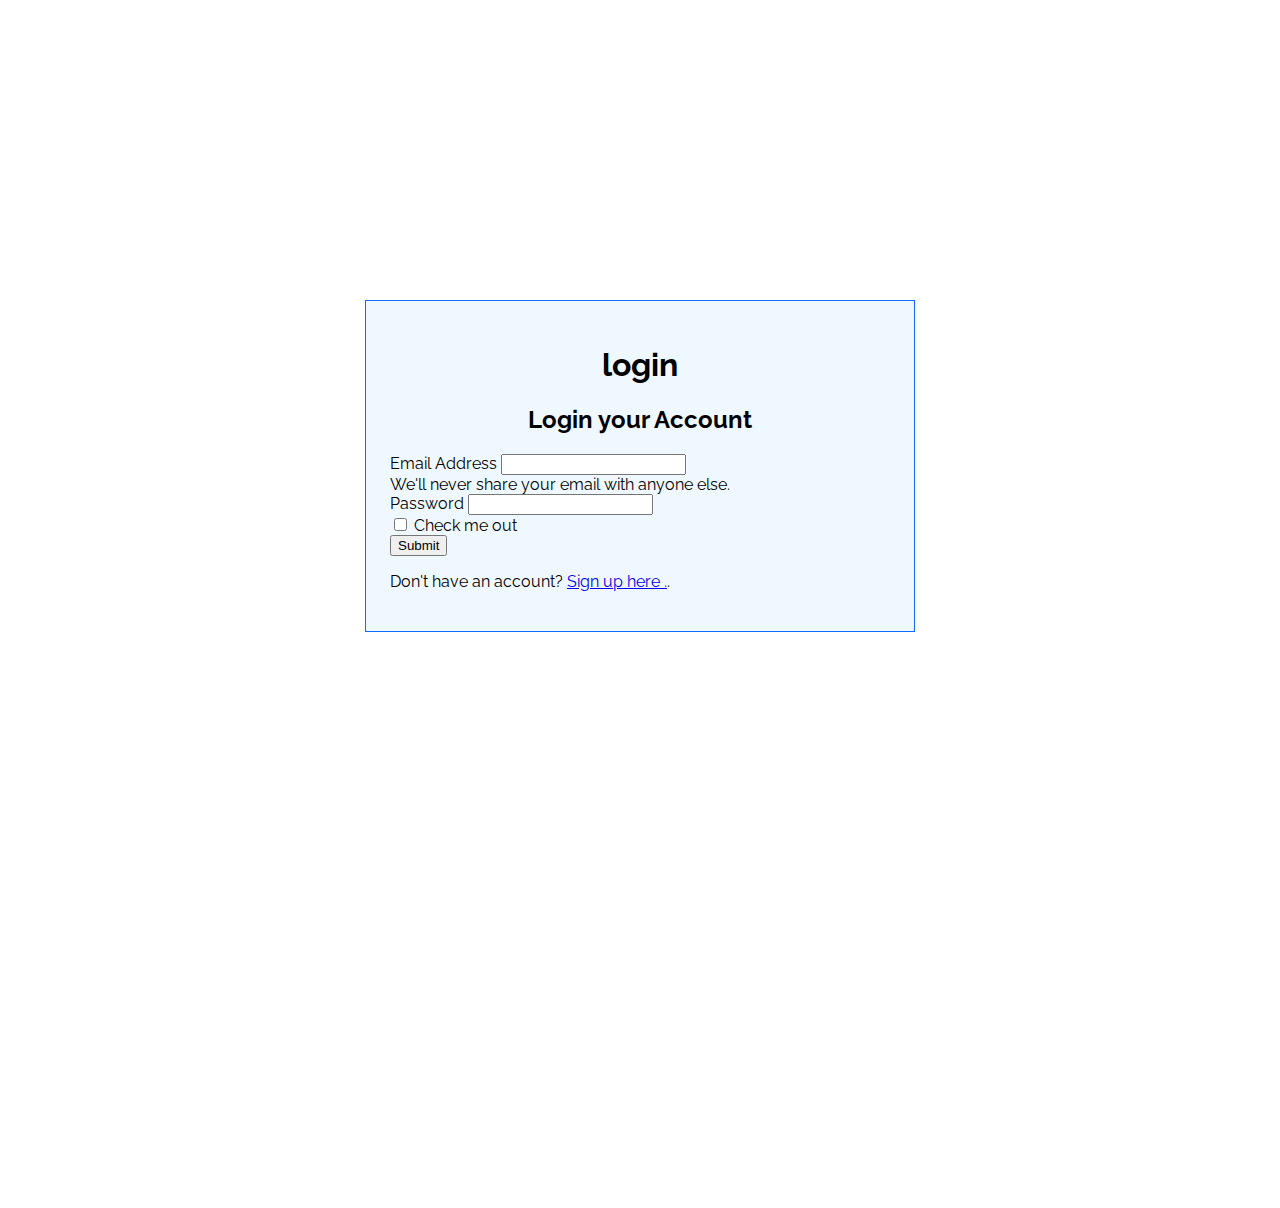
<file: index.html>
<!doctype html>
<html lang="en">
  <head>
    <meta charset="utf-8">
    <meta name="viewport" content="width=device-width, initial-scale=1">
    <title>Login Form</title>
    <link href="https://cdn.jsdelivr.net/npm/bootstrap@5.2.3/dist/css/bootstrap.min.css" rel="stylesheet" integrity="sha384-rbsA2VBKQhggwzxH7pPCaAqO46MgnOM80zW1RWuH61DGLwZJEdK2Kadq2F9CUG65" crossorigin="anonymous">
  <link rel="stylesheet" type="text/css" href="style.css">
  <link rel="preconnect" href="https://fonts.googleapis.com">
<link rel="preconnect" href="https://fonts.gstatic.com" crossorigin>
<link href="https://fonts.googleapis.com/css2?family=Raleway:ital,wght@0,100..900;1,100..900&display=swap" rel="stylesheet">
<style> 


body{
    font-family: "Raleway", serif;
    background-image:url("https://static.vecteezy.com/system/resources/previews/015/649/139/non_2x/abstract-fingerprint-scanning-encryption-to-login-cyber-security-icons-on-blue-background-modern-futuristic-vector.jpg")!important;
    background-size: cover;
    background-repeat:no-repeat ;
    
}   
form{
background-color: aliceblue;

}
</style>

</head>
  <body>
    <div class="container">
      <div class="content">
        <form style="width: 500px; margin:auto; border:1px solid #0d6efd; padding:1.5rem; margin-top:2rem;"
        class="rounded-3">
        <h1 style="text-align: center;"> login</h1>
        <h2 style="text-align: center;"> Login your Account</h2>
        <div class="mb-3">
            <label for="exampleInputEmail1" class="form-label">Email Address</label>
            <input type="email" class="form-control" id="exampleInputEmail1" aria-describedby="emailHelp">
            <div id="emailHelp" class="form-text">We'll never share your email with anyone else.</div>
        </div>
            <div class="form-group">
              <label for="exampleInputPassword1">Password</label>
              <input type="password" class="form-control" id="exampleInputPassword1">
            </div>
            <div class="form-group form-check">
              <input type="checkbox" class="form-check-input" id="exampleCheck1">
              <label class="form-check-label" for="exampleCheck1">Check me out</label>
            </div>
            <button type="submit" class="btn btn-primary">Submit</button>
                <p class="">Don't have an account?  <a href="./Signup.html">Sign up here .</a>.</p>
          </form></div>
        
        </div>
    
  </body>
</html>
</file>
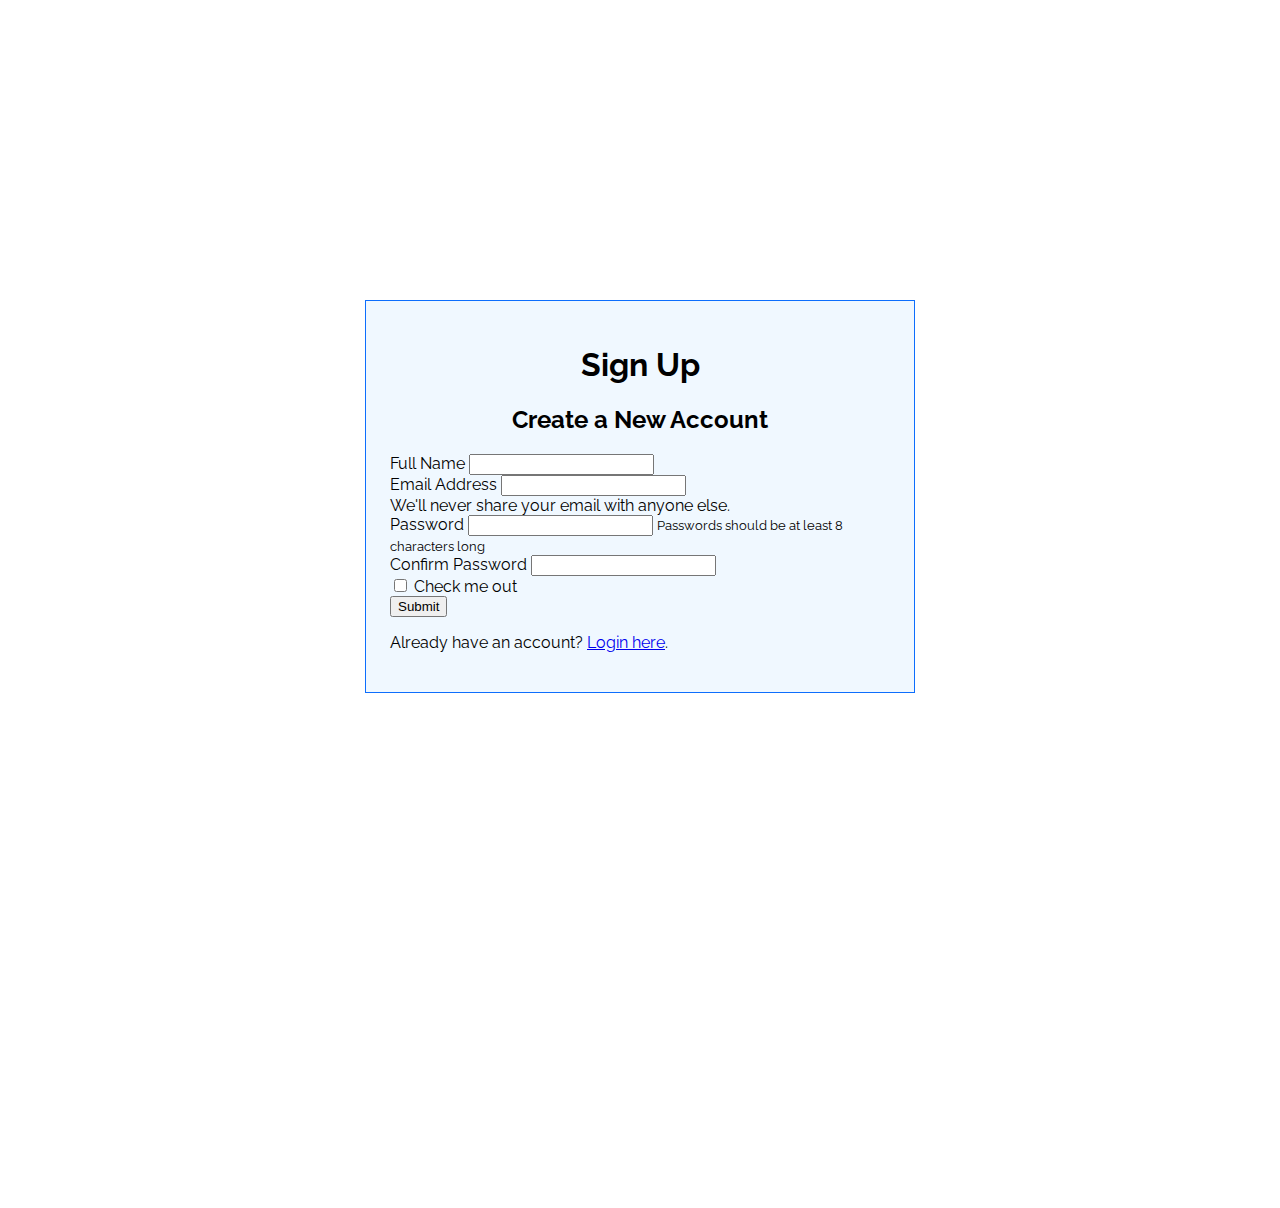
<file: Signup.html>
<!doctype html>
<html lang="en">
  <head>
    <meta charset="utf-8">
    <meta name="viewport" content="width=device-width, initial-scale=1">
    <title>Signup Form</title>
    <link href="https://cdn.jsdelivr.net/npm/bootstrap@5.2.3/dist/css/bootstrap.min.css" rel="stylesheet" integrity="sha384-rbsA2VBKQhggwzxH7pPCaAqO46MgnOM80zW1RWuH61DGLwZJEdK2Kadq2F9CUG65" crossorigin="anonymous">
  <link rel="stylesheet" type="text/css" href="style.css">
  <link rel="preconnect" href="https://fonts.googleapis.com">
<link rel="preconnect" href="https://fonts.gstatic.com" crossorigin>
<link href="https://fonts.googleapis.com/css2?family=Raleway:ital,wght@0,100..900;1,100..900&display=swap" rel="stylesheet">
<style>
    body{
        font-family: "Raleway", serif;
        background-image:url("https://static.vecteezy.com/system/resources/previews/015/649/139/non_2x/abstract-fingerprint-scanning-encryption-to-login-cyber-security-icons-on-blue-background-modern-futuristic-vector.jpg")!important;
        background-size: cover;
        background-repeat:no-repeat ;
    }
  
   form{
    background-color: aliceblue;
   
   }
   
</style>
</head>
  <body>
    <div class="container">
      <div class="content">
         <form style="width: 500px; margin:auto; border:1px solid #0d6efd; padding:1.5rem; margin-top:2rem;"
        class="rounded-3">
        <h1 style="text-align: center;"> Sign Up</h1>
        <h2 style="text-align: center;"> Create a New Account</h2>
        <div class="mb-3">
            <label for="exampleInputusername1" class="form-label">Full Name</label>
            <input type="text" class="form-control" id="name" aria-describedby="name">
        </div>
        <div class="mb-3">
            <label for="exampleInputEmail1" class="form-label">Email Address</label>
            <input type="email" class="form-control" id="exampleInputEmail1" aria-describedby="emailHelp">
            <div id="emailHelp" class="form-text">We'll never share your email with anyone else.</div>
        </div>
            <div class="mb-3">
              <label for="exampleInputPassword1">Password</label>
              <input type="password" class="form-control" id="exampleInputPassword1">
              <small class="form-text ">Passwords should be at least 8 characters long</small>
            </div>
            <div class="mb-3">
                <label for="exampleInputPassword1"> Confirm Password</label>
                <input type="password" class="form-control" id="exampleInputPassword1">
              </div>
            <div class="mb-3 form-check">
              <input type="checkbox" class="form-check-input" id="exampleCheck1">
              <label class="form-check-label" for="exampleCheck1">Check me out</label>
            </div>
            
            <button type="submit" class="btn btn-primary">Submit</button>
                <p class="">Already have an account? <a href="./index.html">Login here</a>.</p>
          </form>
      </div>
       
        </div>
  
  </body>
</html>
</file>
<file: style.css>
.container{
    height: 100vh;
  }
  .content{
    margin-top: 300px !important;
  }
</file>
